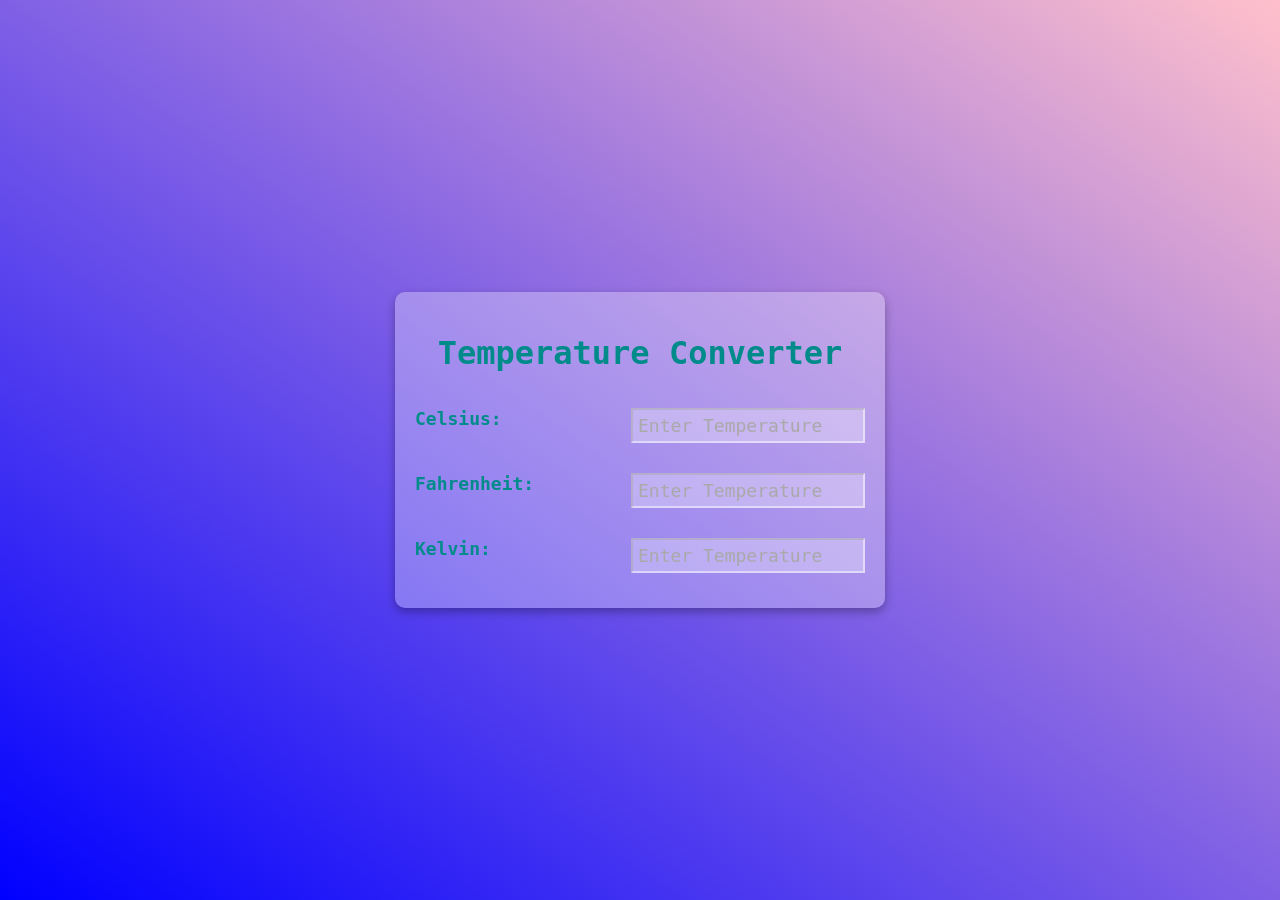
<file: index.html>
<!DOCTYPE html>
<html lang="en">    
  <head>
    <meta charset="UTF-8" />            
    <meta http-equiv="X-UA-Compatible" content="IE=edge" />     
    <meta name="viewport" content="width=device-width, initial-scale=1.0" />  
    <title>Temperature Converter</title>
    <link rel="stylesheet" href="style.css" />
  </head>
  <body>
    <div class="container">    
      <h1 class="heading">Temperature Converter</h1>
      <div class="temp-container">
        <label for="celsius">Celsius:</label>
        <input
          onchange="computeTemp(event)"
          type="number"
          name="celsius"
          id="celsius"
          placeholder="Enter Temperature"
          class="input"
        />
      </div>
      <div class="temp-container">
        <label for="fahrenheit">Fahrenheit:</label>
        <input
          onchange="computeTemp(event)"
          type="number"
          name="fahrenheit"
          id="fahrenheit"
          placeholder="Enter Temperature"
          class="input"
        />
      </div>
      <div class="temp-container">
        <label for="kelvin">Kelvin:</label>
        <input
          onchange="computeTemp(event)"
          type="number"
          name="kelvin"
          id="kelvin"
          placeholder="Enter Temperature"
          class="input"
        />
      </div>
    </div>
    <script src="script.js"></script>
  </body>
</html>
</file>
<file: style.css>
body {
    margin: 0;
    background: linear-gradient(to left bottom, pink, blue);
    min-height: 100vh;
    display: flex;
    justify-content: center;
    align-items: center;
    font-family: monospace;
    color: darkcyan;
  }
  
  .container {
    background: rgba(255, 255, 255, 0.3);
    padding: 20px;               /* to give space around the borders */
    box-shadow: 0 4px 10px rgba(0, 0, 0, 0.3);
    border-radius: 10px;
    width: 85%;
    max-width: 450px;
    min-width: 350px;
    display: flex;
    flex-direction: column;
    align-items: center;
  }
  
  .heading {
    font-size: 32px;
  }
  
  .temp-container {
    width: 100%;
    padding: 15px;
    font-weight: bold;
    font-size: 18px;
  }
  
  .input {
    width: 220px;
    font-family: monospace;
    padding: 5px;
    float: right;
    outline: none;
    background: rgba(255, 255, 255, 0.3);
    border-color: rgba(255, 255, 255, 0.5);
    color: darkgreen;
    font-size: 18px;
  }
  
  
  .input::placeholder{
      color: darkgray;
  }
</file>
